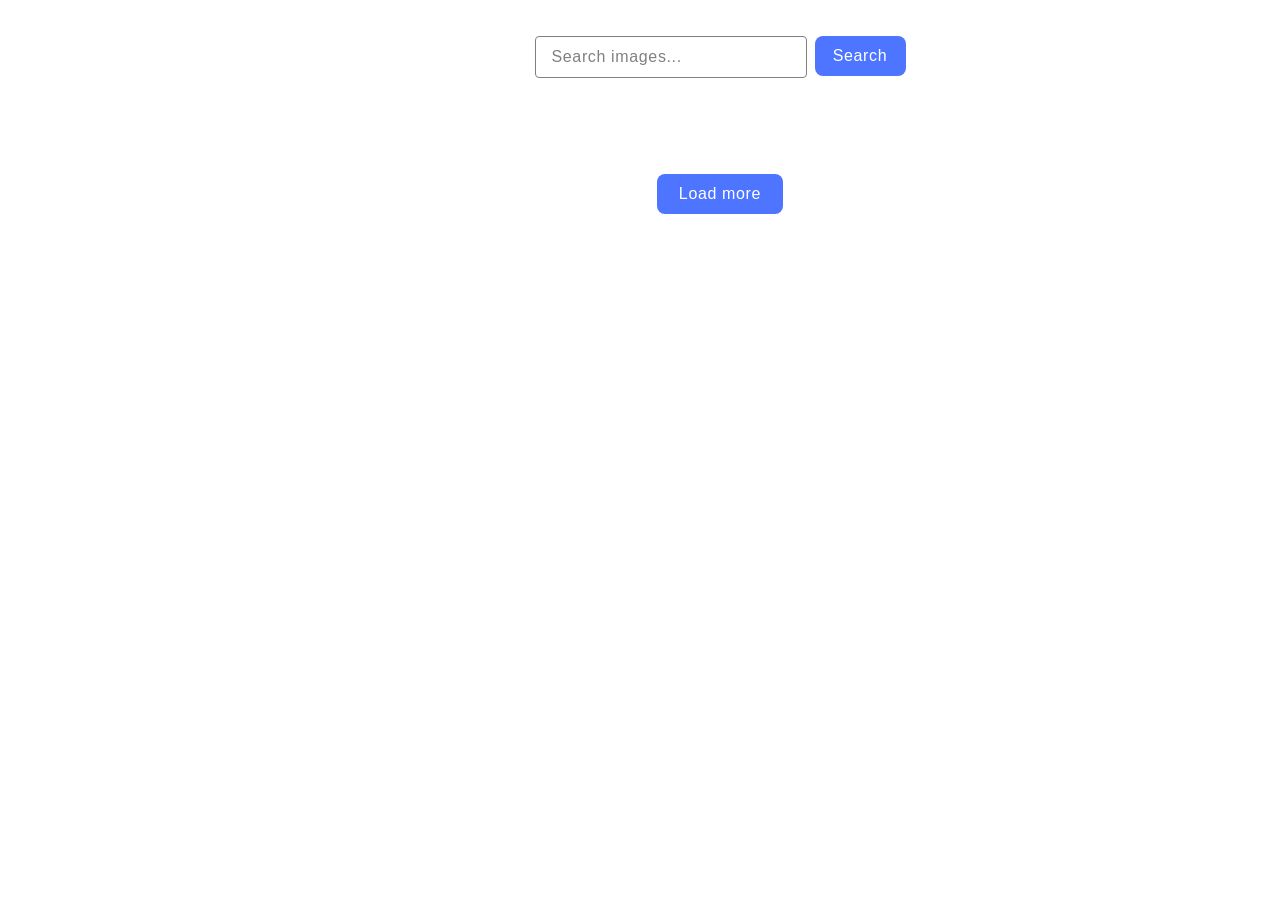
<file: src/index.html>
<!DOCTYPE html>
<html lang="en">
  <head>
    <meta charset="UTF-8" />
    <link rel="icon" type="image/svg+xml" href="/favicon.svg" />
    <meta name="viewport" content="width=device-width, initial-scale=1.0" />
    <title>Vanilla App Template</title>
    <link rel="stylesheet" href="./css/styles.css" />
  </head>
  <body>
    <form class="form">
      <input
        class="input"
        type="text"
        name="search"
        placeholder="Search images..."
        required
      />
      <button type="submit">Search</button>
    </form>
    <div class="loader"></div>
    <ul class="gallery"></ul>
    <button class="button load-more">Load more</button>
    <script type="module" src="./main.js"></script>
  </body>
</html>
</file>
<file: src/css/styles.css>
/**
  |============================
  | include css partials with
  | default @import url()
  |============================
*/
@import url('./base.css');
@import url('./reset.css');

body {
  box-sizing: border-box;
  background: #fff;
  padding: 36px 156px;
  width: 1440px;
  margin: 0;
  font-family: 'Montserrat', sans-serif;
  color: #2e2f42;
  display: flex;
  align-items: center;
  flex-direction: column;
}

h2,
p {
  margin: 0;
}

ul li {
  list-style-type: none;
}

ul {
  margin: 0;
  padding: 0;
}

a {
  text-decoration: none;
  color: inherit;
}

img {
  display: block;
  max-width: 100%;
  height: auto;
}

.form {
  display: flex;
  gap: 8px;
  margin-bottom: 32px;
}

.input {
  box-sizing: border-box;
  padding: 8px 16px;
  border: 1px solid #808080;
  border-radius: 4px;
  width: 272px;
  font-family: 'Montserrat', sans-serif;
  font-weight: 400;
  font-size: 16px;
  line-height: 1.5;
  letter-spacing: 0.04em;
  outline: none;
  transition: border 250ms cubic-bezier(0.4, 0, 0.2, 1);
}

.input::placeholder {
  font-family: 'Montserrat', sans-serif;
  font-weight: 400;
  font-size: 16px;
  line-height: 1.5;
  letter-spacing: 0.04em;
  color: #808080;
}

.input:hover {
  border: 1px solid #000;
}

.input:focus {
  border: 1px solid #4e75ff;
}

button {
  border-radius: 8px;
  padding: 8px 16px;
  width: 91px;
  height: 40px;
  font-family: 'Montserrat', sans-serif;
  font-weight: 500;
  font-size: 16px;
  line-height: 1.5;
  letter-spacing: 0.04em;
  color: #fff;
  background-color: #4e75ff;
  cursor: pointer;
  border: none;
  transition: background-color 250ms cubic-bezier(0.4, 0, 0.2, 1);
}

button:hover,
button:focus {
  background-color: #6c8cff;
}

.gallery {
  width: 1128px;
  display: flex;
  gap: 24px;
  flex-wrap: wrap;
  margin-left: auto;
  margin-right: auto;
}

.li-item {
  box-sizing: border-box;
  display: flex;
  flex-direction: column;
  width: calc((100% - 2 * 24px) / 3);
  height: 200px;
  border: 1px solid #808080;
}

.gallery-img {
  width: 100%;
  height: 152px;
  object-fit: cover;
  object-position: center;
}

.image-descr {
  display: flex;
  font-weight: 400;
  font-size: 12px;
  line-height: 1.5;
  letter-spacing: 0.04em;
  gap: 28px;
  padding: 4px 20px;
  justify-content: space-between;
  text-align: center;
  height: 48px;
}

.title {
  font-weight: 600;
  font-size: 12px;
  margin-bottom: 0;
}

.button.load-more {
  width: 126px;
  margin-top: 32px;
}

.button.load-more:hover,
.button.load-more:focus {
  background-color: #6c8cff;
}

/* #region loader */

.loader {
  width: 32px;
  height: 32px;
  position: relative;
  border-radius: 50%;
  color: #ff3d00;
  animation: fill 1s ease-in infinite alternate;
}
.loader::before,
.loader::after {
  content: '';
  position: absolute;
  height: 100%;
  width: 100%;
  border-radius: 50%;
  left: 48px;
  top: 0;
  animation: fill 0.9s ease-in infinite alternate;
}

.loader::after {
  left: auto;
  right: 48px;
  animation-duration: 1.1s;
}

@keyframes fill {
  0% {
    box-shadow: 0 0 0 2px inset;
  }
  100% {
    box-shadow: 0 0 0 10px inset;
  }
}

/* #endregion loader */
</file>
